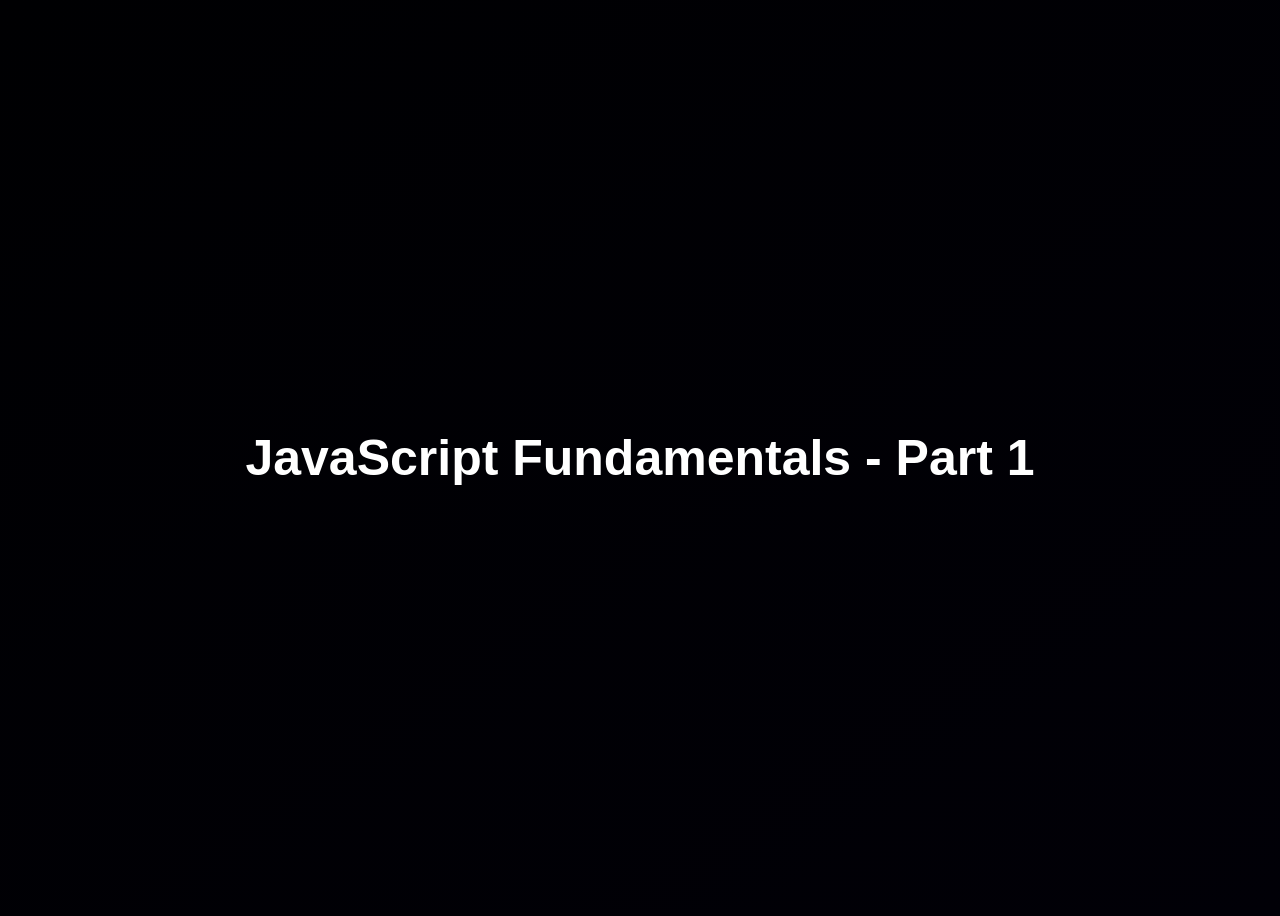
<file: 01-Fundamentals-Part-1/starter/index.html>
<!DOCTYPE html>
<html lang="en">
  <head>
    <meta charset="UTF-8" />
    <meta name="viewport" content="width=device-width, initial-scale=1.0" />
    <meta http-equiv="X-UA-Compatible" content="ie=edge" />
    <title>JavaScript Fundamentals - Part 1</title>
    <link rel="stylesheet" href="./static/css/style.css" />
  </head>
  <body>
    <h1>JavaScript Fundamentals - Part 1</h1>
    <script src="./static/js/style.js"></script>
    <script src="./static/js/assignments.js"></script>
  </body>
</html>
</file>
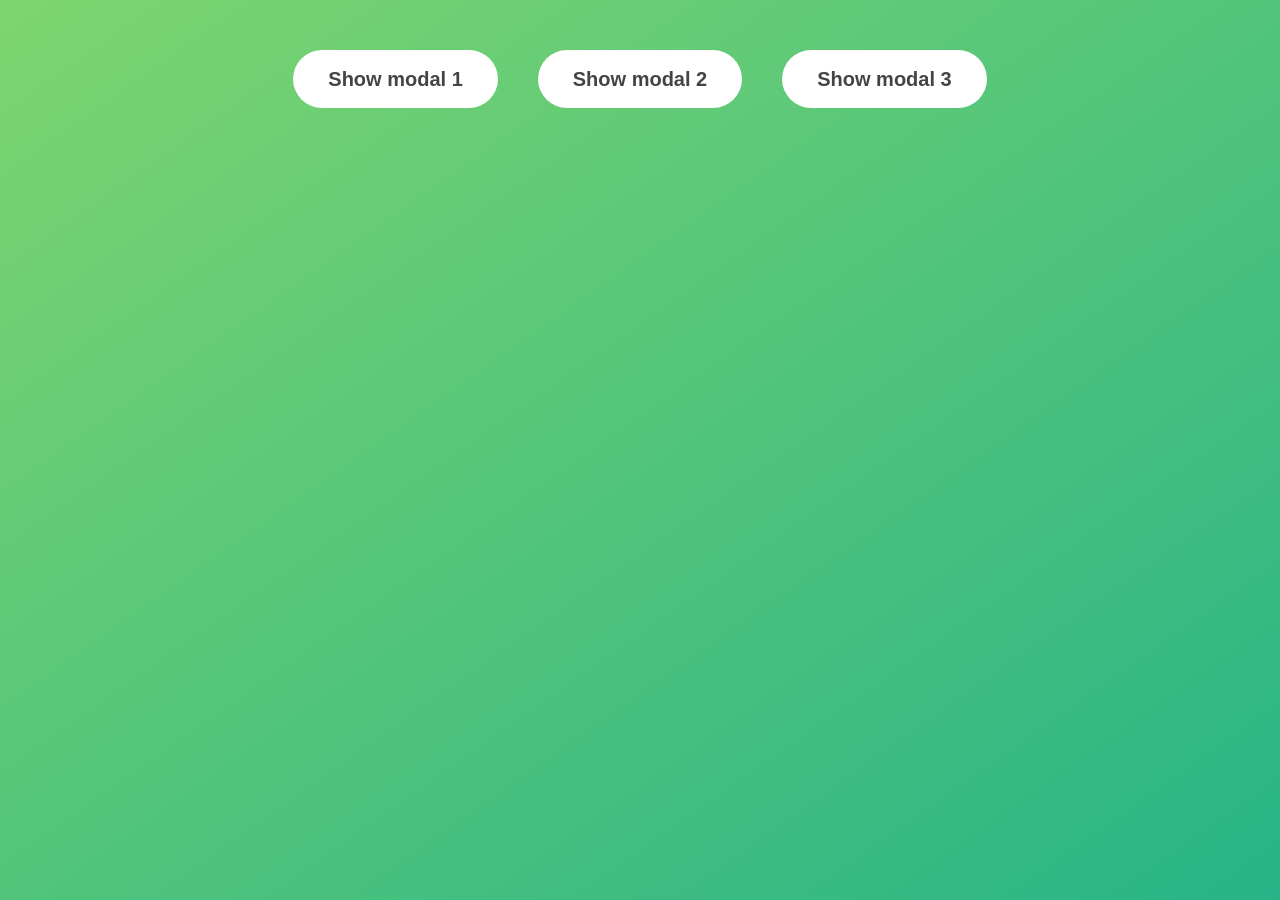
<file: 06-Modal/starter/index.html>
<!doctype html>
<html lang="en">
  <head>
    <meta charset="UTF-8" />
    <meta name="viewport" content="width=device-width, initial-scale=1.0" />
    <meta http-equiv="X-UA-Compatible" content="ie=edge" />
    <link rel="stylesheet" href="style.css" />
    <title>Modal window</title>
  </head>
  <body>
    <button class="show-modal">Show modal 1</button>
    <button class="show-modal">Show modal 2</button>
    <button class="show-modal">Show modal 3</button>

    <div class="modal hidden">
      <button class="close-modal">X</button>
      <h1>I'm a modal window 😍</h1>
      <p>
        Lorem ipsum dolor sit amet, consectetur adipisicing elit, sed do eiusmod
        tempor incididunt ut labore et dolore magna aliqua. Ut enim ad minim
        veniam, quis nostrud exercitation ullamco laboris nisi ut aliquip ex ea
        commodo consequat. Duis aute irure dolor in reprehenderit in voluptate
        velit esse cillum dolore eu fugiat nulla pariatur. Excepteur sint
        occaecat cupidatat non proident, sunt in culpa qui officia deserunt
        mollit anim id est laborum.
      </p>
    </div>
    <div class="overlay hidden"></div>

    <script src="script.js"></script>
  </body>
</html>
</file>
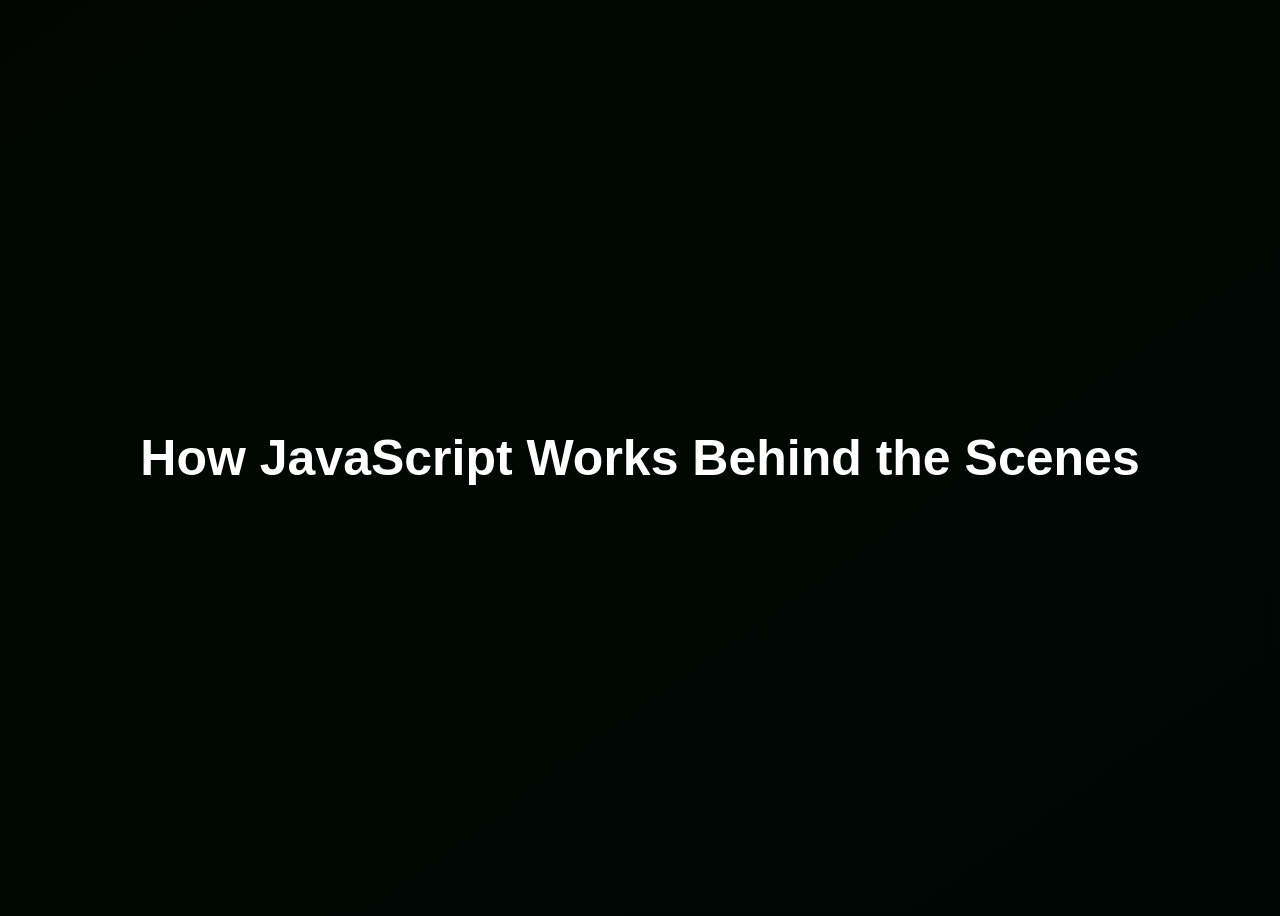
<file: 08-Behind-the-Scenes/starter/index.html>
<!doctype html>
<html lang="en">
  <head>
    <meta charset="UTF-8" />
    <meta name="viewport" content="width=device-width, initial-scale=1.0" />
    <meta http-equiv="X-UA-Compatible" content="ie=edge" />
    <title>How JavaScript Works Behind the Scenes</title>
    <style>
      body {
        height: 100vh;
        display: flex;
        align-items: center;
        background: linear-gradient(to top left, #000604, #010700);
      }
      h1 {
        font-family: sans-serif;
        font-size: 50px;
        line-height: 1.3;
        width: 100%;
        padding: 30px;
        text-align: center;
        color: white;
      }
    </style>
  </head>
  <body>
    <h1>How JavaScript Works Behind the Scenes</h1>
    <script src="script.js"></script>
  </body>
</html>
</file>
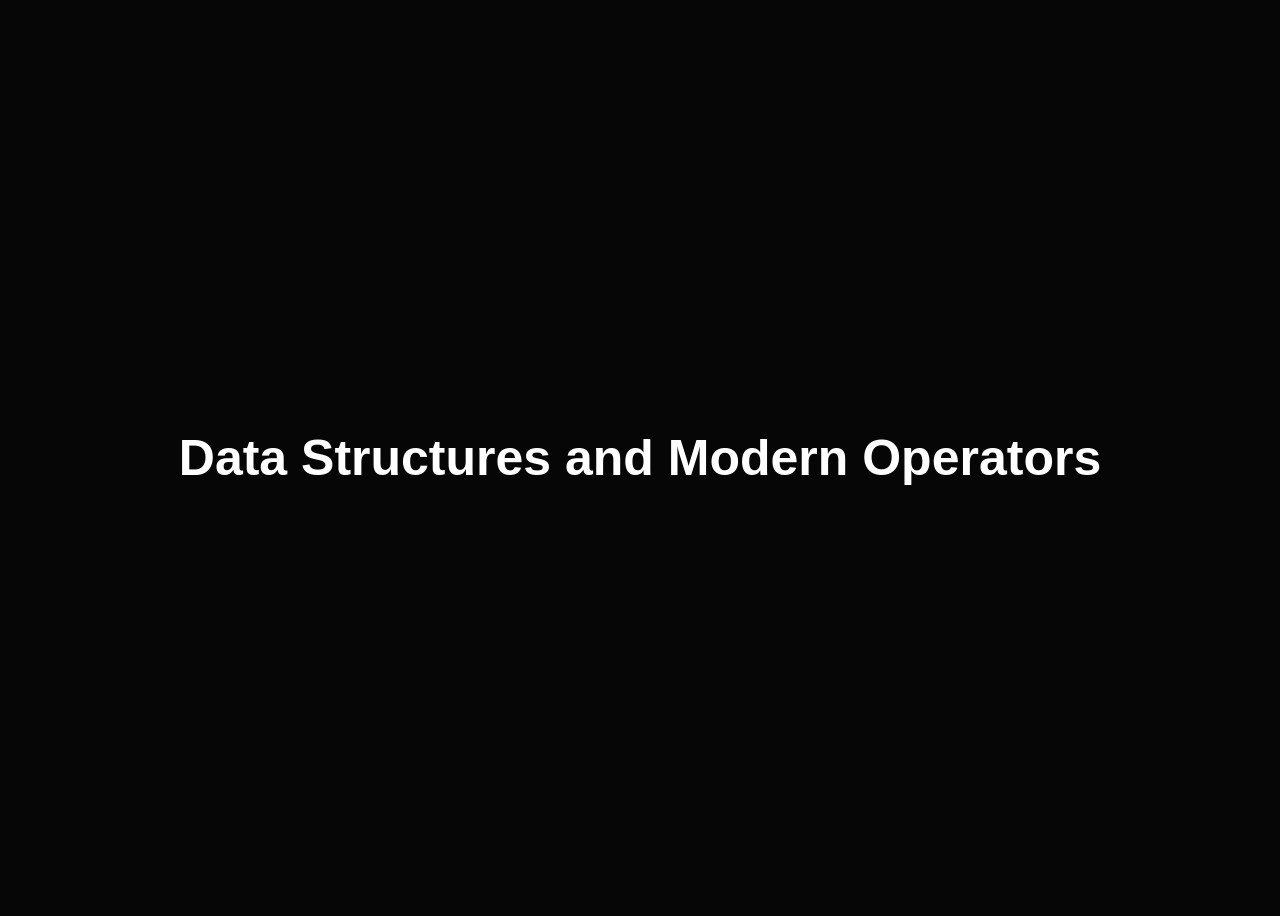
<file: 09-Data-Structures-Operators/starter/index.html>
<!doctype html>
<html lang="en">
  <head>
    <meta charset="UTF-8" />
    <meta name="viewport" content="width=device-width, initial-scale=1.0" />
    <meta http-equiv="X-UA-Compatible" content="ie=edge" />
    <title>Data Structures and Modern Operators</title>
    <style>
      body {
        height: 100vh;
        display: flex;
        align-items: center;
        background: linear-gradient(to top left, #060606, #060606);
      }
      h1 {
        font-family: sans-serif;
        font-size: 50px;
        line-height: 1.3;
        width: 100%;
        padding: 30px;
        text-align: center;
        color: white;
      }
      button {
        width: 50px;
        height: 20px;
        margin: 10px;
      }
      textarea {
        width: 300px;
        height: 100px;
      }
    </style>
  </head>
  <body>
    <h1>Data Structures and Modern Operators</h1>
    <script src="script.js"></script>
  </body>
</html>
</file>
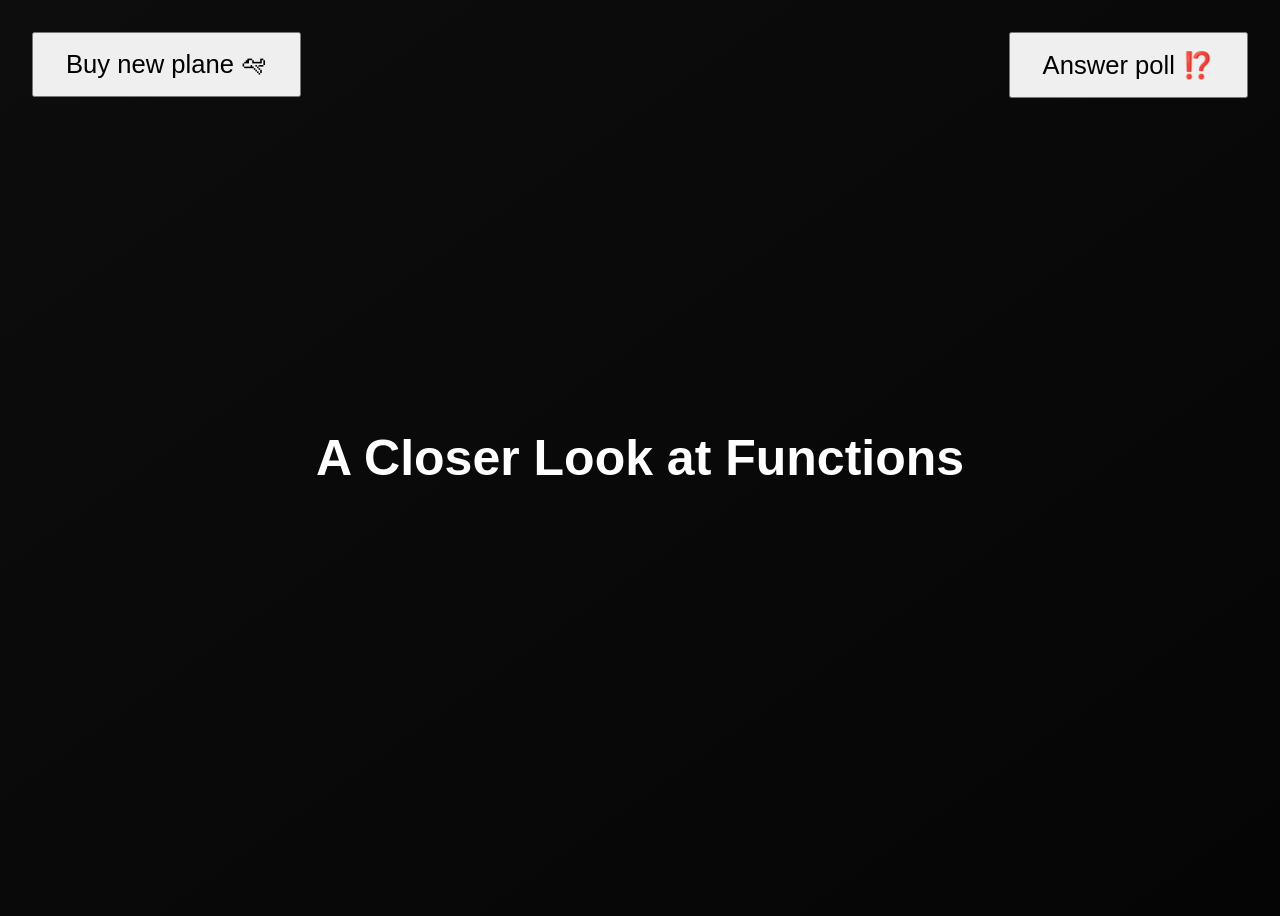
<file: 10-Functions/starter/index.html>
<!doctype html>
<html lang="en">
  <head>
    <meta charset="UTF-8" />
    <meta name="viewport" content="width=device-width, initial-scale=1.0" />
    <meta http-equiv="X-UA-Compatible" content="ie=edge" />
    <title>A Closer Look at Functions</title>
    <style>
      body {
        height: 100vh;
        display: flex;
        flex-direction: column;
        justify-content: center;
        align-items: center;
        background: linear-gradient(to top left, #050505, #0d0d0d);
      }
      .upload-box {
        display: flex;
        flex-direction: column;
        align-items: center;
        gap: 1rem;
        color: white;
        font-family: sans-serif;
      }

      #fileInput {
        color: white;
      }
      .upload-label {
        font-size: 1.2rem;
      }
      h1 {
        font-family: sans-serif;
        font-size: 50px;
        line-height: 1.3;
        width: 100%;
        padding: 30px;
        text-align: center;
        color: white;
      }
      .buy,
      .poll {
        font-size: 1.6rem;
        padding: 1rem 2rem;
        position: absolute;
        top: 2rem;
      }
      .buy {
        left: 2rem;
      }
      .poll {
        right: 2rem;
      }
    </style>
  </head>
  <body>
    <h1>A Closer Look at Functions</h1>
    <button class="buy">Buy new plane 🛩</button>
    <button class="poll">Answer poll ⁉️</button>
    <script src="script.js"></script>
  </body>
</html>
</file>
<file: 01-Fundamentals-Part-1/starter/static/css/style.css>
body {
        height: 100vh;
        display: flex;
        align-items: center;
        background: linear-gradient(to top left, #010007, #000002);
      }
      h1 {
        font-family: sans-serif;
        font-size: 50px;
        line-height: 1.3;
        width: 100%;
        padding: 30px;
        text-align: center;
        color: white;
      }
</file>
<file: 06-Modal/starter/style.css>
* {
  margin: 0;
  padding: 0;
  box-sizing: inherit;
}

html {
  font-size: 62.5%;
  box-sizing: border-box;
}

body {
  font-family: sans-serif;
  color: #333;
  line-height: 1.5;
  height: 100vh;
  position: relative;
  display: flex;
  align-items: flex-start;
  justify-content: center;
  background: linear-gradient(to top left, #28b487, #7dd56f);
}

.show-modal {
  font-size: 2rem;
  font-weight: 600;
  padding: 1.75rem 3.5rem;
  margin: 5rem 2rem;
  border: none;
  background-color: #fff;
  color: #444;
  border-radius: 10rem;
  cursor: pointer;
}

.close-modal {
  position: absolute;
  top: 1.2rem;
  right: 2rem;
  font-size: 3rem;
  color: #333;
  cursor: pointer;
  border: none;
  background: none;
}

h1 {
  font-size: 2.5rem;
  margin-bottom: 2rem;
}

p {
  font-size: 1.8rem;
}

/* -------------------------- */
/* CLASSES TO MAKE MODAL WORK */
.hidden {
  display: none;
}

.modal {
  position: absolute;
  top: 50%;
  left: 50%;
  transform: translate(-50%, -50%);
  width: 70%;

  background-color: white;
  padding: 6rem;
  border-radius: 5px;
  box-shadow: 0 3rem 5rem rgba(0, 0, 0, 0.3);
  z-index: 10;
}

.overlay {
  position: absolute;
  top: 0;
  left: 0;
  width: 100%;
  height: 100%;
  background-color: rgba(0, 0, 0, 0.6);
  backdrop-filter: blur(3px);
  z-index: 5;
}
</file>
